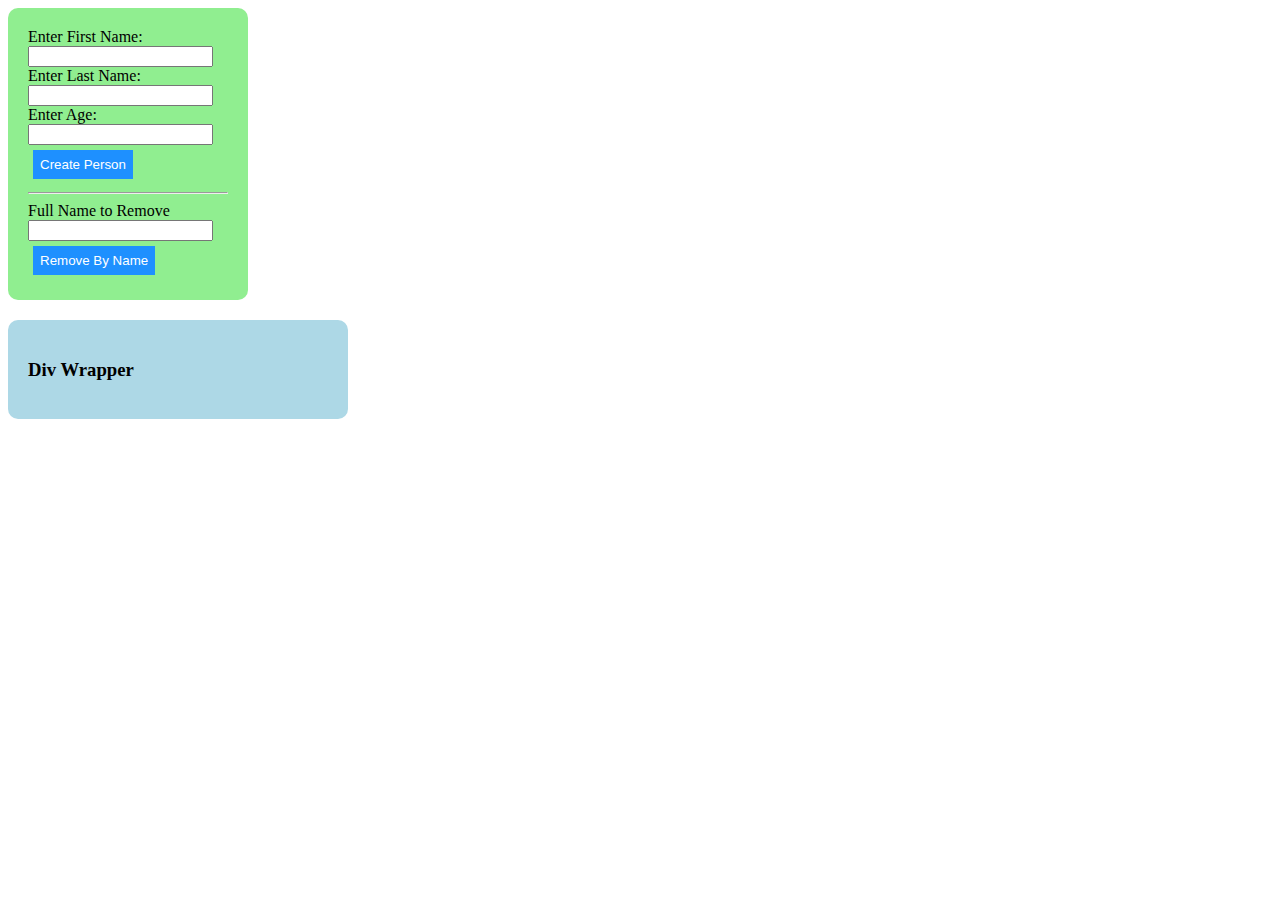
<file: Classical Inheritance/Index.html>
<!DOCTYPE html>
<html>
<head lang="en">
    <meta charset="UTF-8">
    <title></title>
    <link rel="stylesheet" href="ClassicalInheritance.css">
</head>
<body>
<div id="create-p-form">
    <label>Enter First Name:</label>
    <input type="text" id="first-name" >
    <label>Enter Last Name:</label>
    <input type="text" id="second-name" >
    <label>Enter Age:</label>
    <input type="text" id="age" >
    <br>
    <button type="button" id="btn" onclick="addPerson()">Create Person</button>
    <hr>
    <label title="Enter the Full Name of the person you want to remove separate by space">Full Name to Remove</label>
    <input type="text" id="remove-person">
    <button type="button" id="btnRemove" onclick="removePerson()">Remove By Name</button>
</div>
<div id="wrapper">
    <h3>Div Wrapper</h3>
</div>

<script src="ClassicalInheritance.js"></script>
<script src="displayPerson.js"></script>
</body>
</html>
</file>
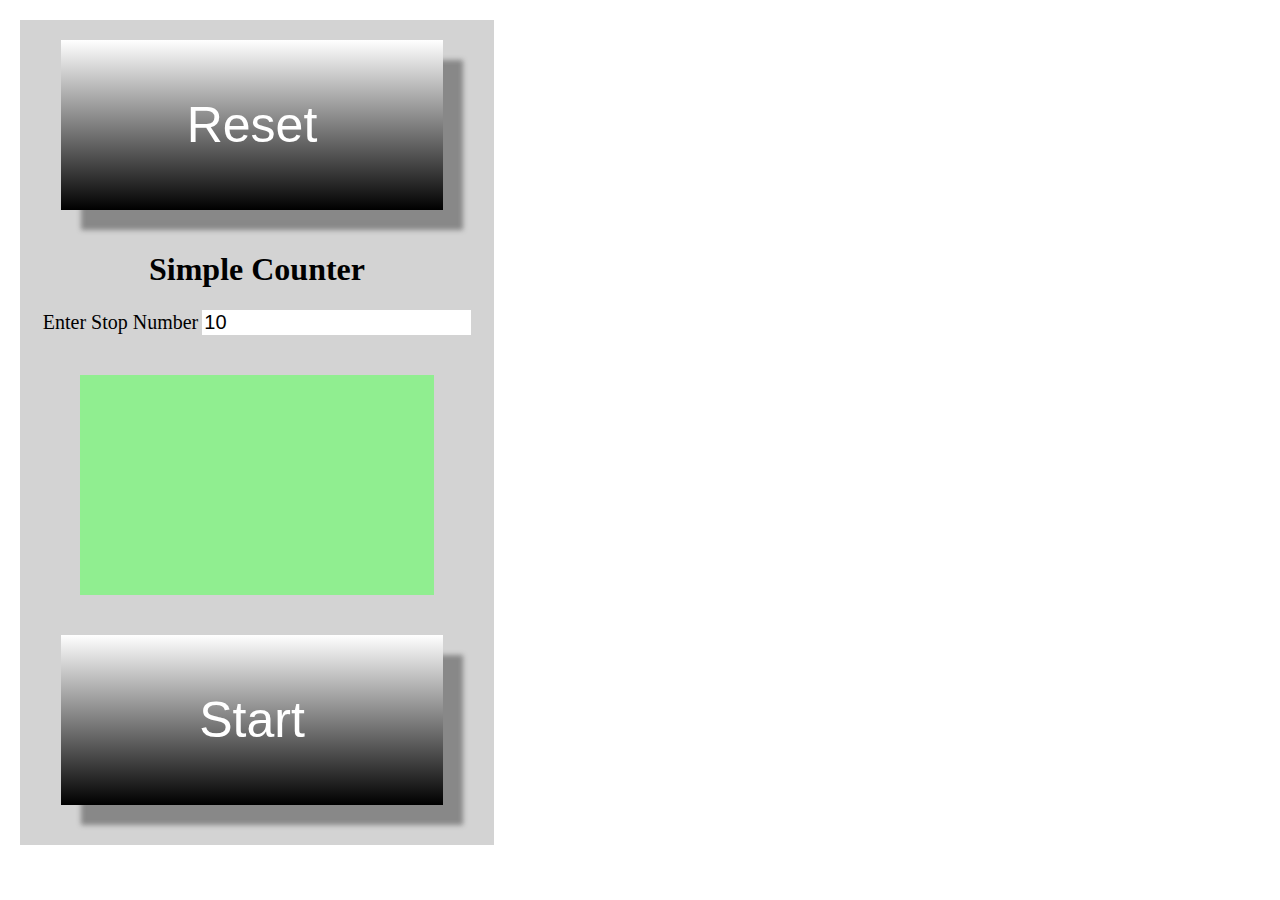
<file: JavaScript DOM And Events/SimpleCounter/Index.html>
<!DOCTYPE html>
<html>
<head lang="en">
    <meta charset="UTF-8">
    <title>Simple Counter</title>
    <link rel="stylesheet" href="simple-counter.css">
</head>
<body>

<audio id="audio" src="audio/boom.wav" autostart="false"></audio>

<div class="container">

    <button id="button-top">Reset</button>
    <h1 id="counter">Simple Counter</h1>

    <label>Enter Stop Number</label>
    <input type="number" value="10" id="input-stop" placeholder="Enter Stop Number">

    <div id="inner-screen"></div>
    <button id="button">Start</button>

</div>

</body>
    <script type="text/javascript" src="simple-counter.js"></script>
</html>
</file>
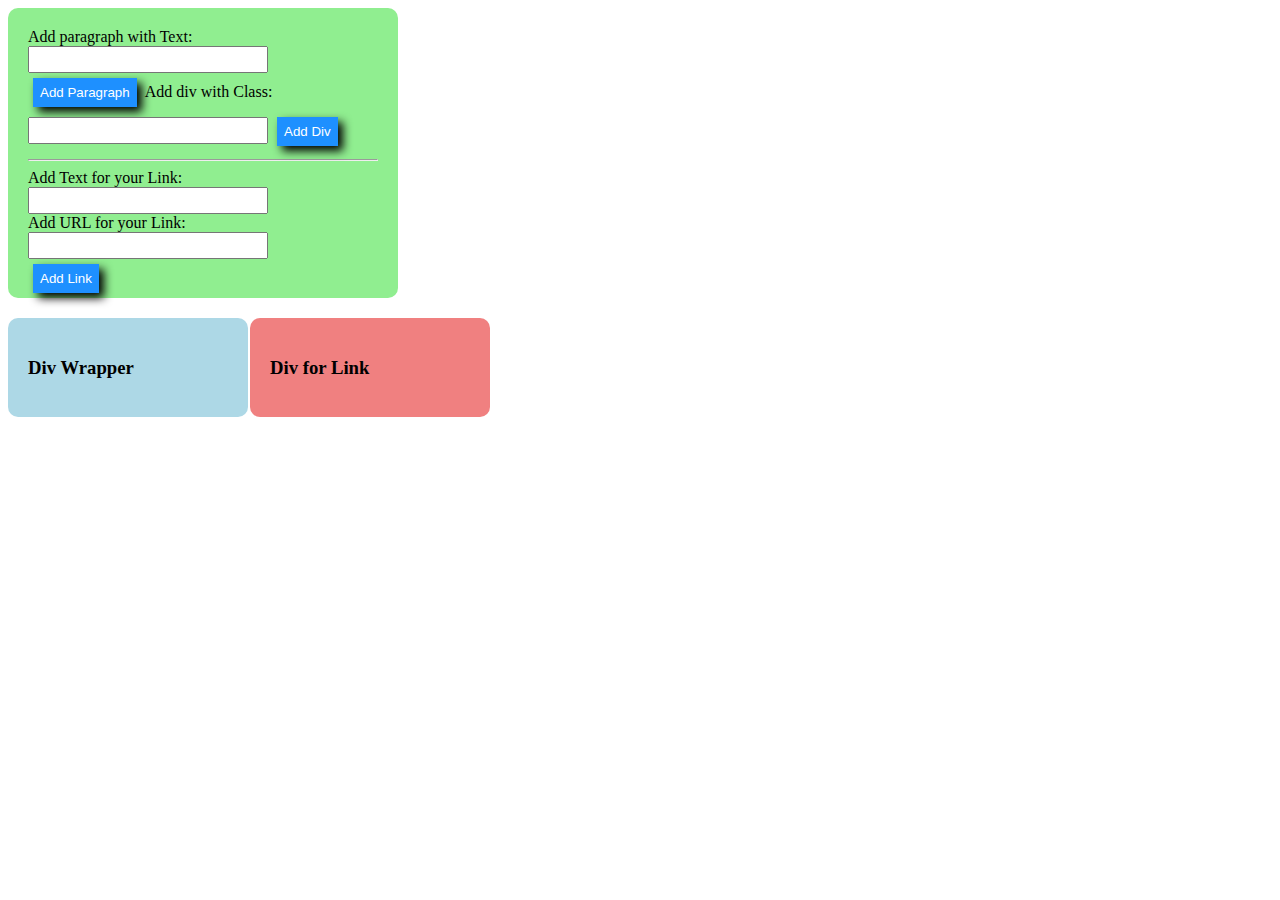
<file: JavaScript DOM And Events/Task-4-HtmlGenerator/Index.html>
<!DOCTYPE html>
<html>
<head lang="en">
    <meta charset="UTF-8">
    <title></title>
    <link rel="stylesheet" type="text/css" href="HTMLGenerator.css">
</head>
<body>
<div id="create-p-form">
    <label>Add paragraph with Text:</label>
    <input type="text" id="create-text" >
    <button type="button" id="btn" onclick="addParagraph()">Add Paragraph</button>
    <label>Add div with Class:</label>
    <input type="text" id="create-div-class" >
    <button type="button" id="btnRemove" onclick="addDiv()">Add Div</button>
    <br>
<hr>
    <label>Add Text for your Link:</label>
    <input type="text" id="anchor-text" >
    <br>
    <label>Add URL for your Link:</label>
    <input type="text" id="anchor-url" >
    <br>
    <button type="button" onclick="addAnchor()">Add Link</button>
</div>

<div id="wrapper">
    <h3>Div Wrapper</h3>
</div>

<div id="book">
<h3>Div for Link</h3>
</div>

<script src="HTMLGenerator.js">
</script>
</body>
</html>
</file>
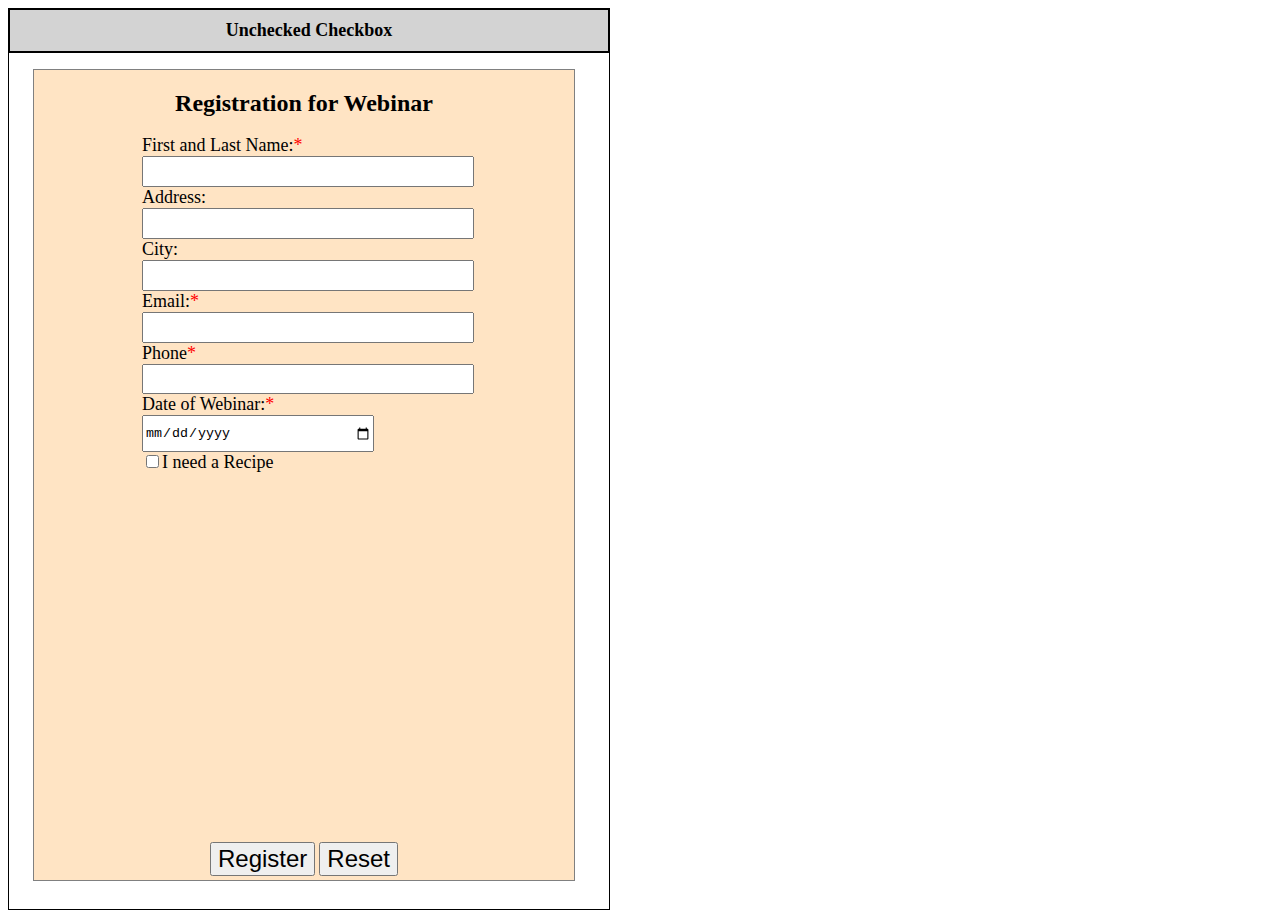
<file: JavaScript DOM And Events/Task1-JSRegistration Form/Index.html>
<!DOCTYPE html>
<html>
<head lang="en">
    <meta charset="UTF-8">
    <title></title>
    <link rel="stylesheet" type="text/css" href="WebinarRegistrationForm.css">
</head>
<body>
<script src="WebinarRegistrationForm.js"></script>
</body>
</html>
</file>
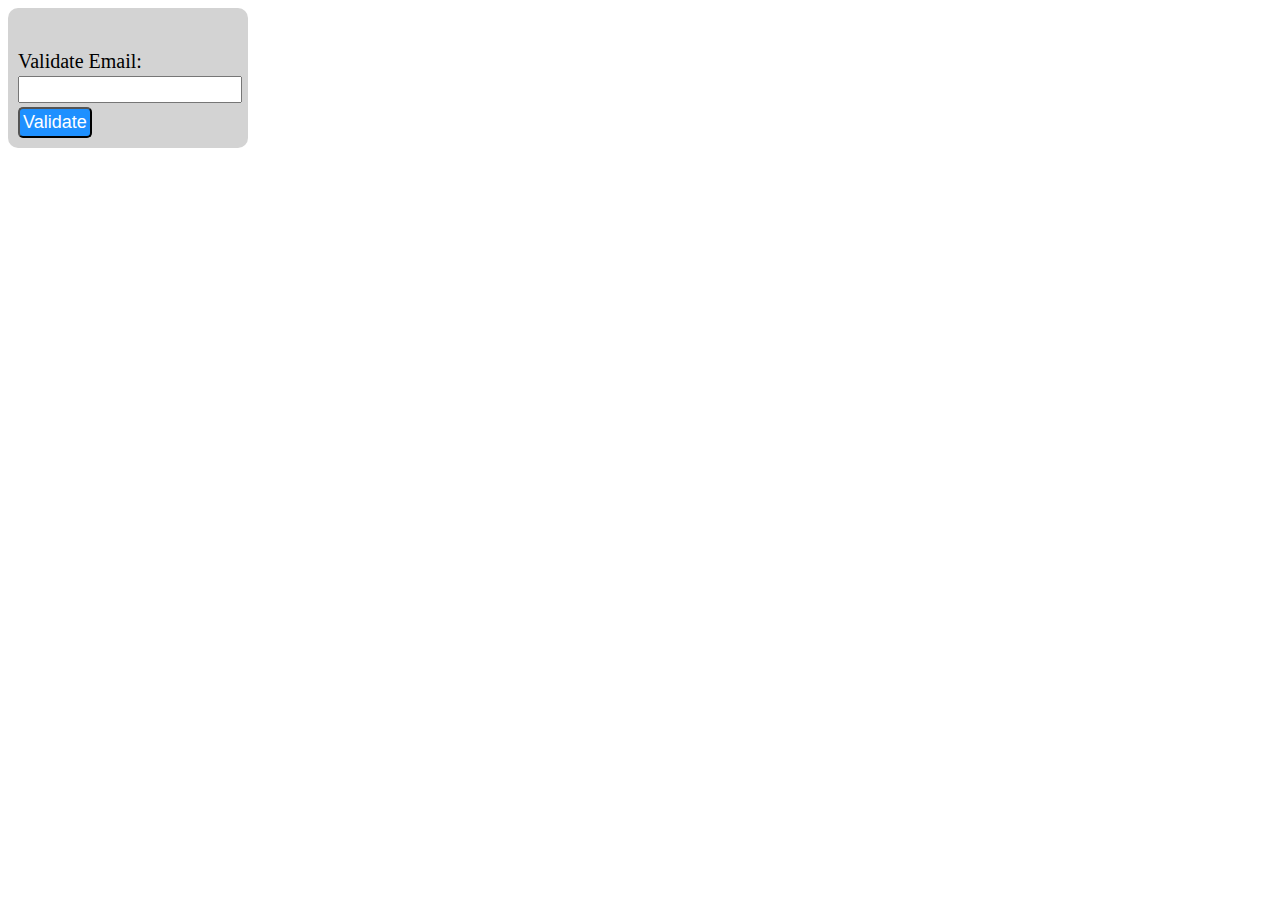
<file: JavaScript DOM And Events/Task2-ValidateEmail/Index.html>
<!DOCTYPE html>
<html>
<head lang="en">
    <meta charset="UTF-8">
    <title></title>
    <link rel="stylesheet" type="text/css" href="ValidateEmail.css">
</head>
<body>
    <div id="container">
        <label> Validate Email:</label>
        <input type="text" id="emailId" name="email">
        <br>
        <button type="button" id="btn" onclick="validate()">Validate</button>
    </div>
</body>
<script src="ValidateEmail.js"></script>
</html>
</file>
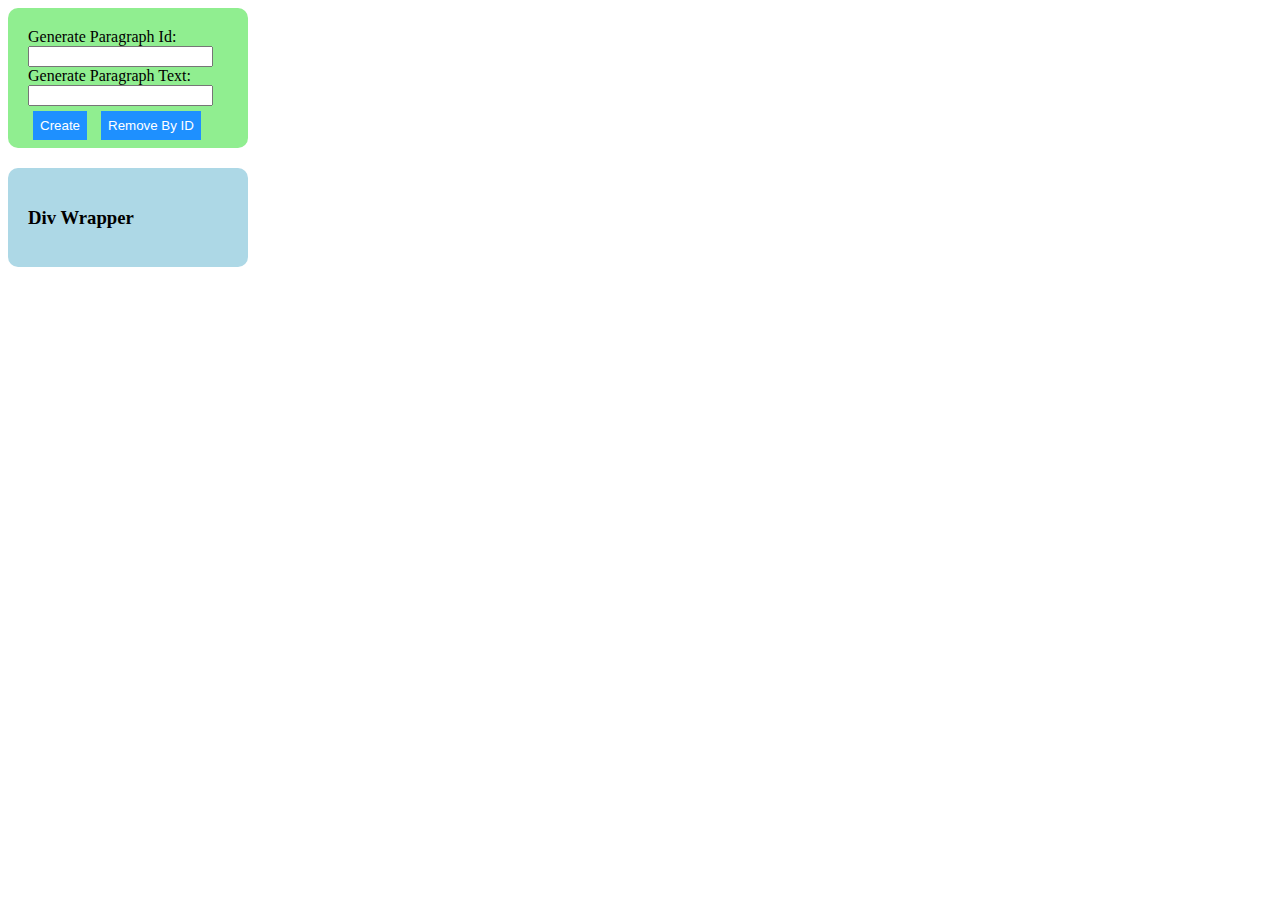
<file: JavaScript DOM And Events/Task3-ParagraphGenerator/Index.html>
<!DOCTYPE html>
<html>
<head lang="en">
    <meta charset="UTF-8">
    <title></title>
    <link rel="stylesheet" type="text/css" href="ParagraphGenerator.css">
</head>
<body>
        <div id="create-p-form">
            <label>Generate Paragraph Id:</label>
            <input type="text" id="create-id" >
            <label>Generate Paragraph Text:</label>
            <input type="text" id="create-text" >
            <br>
            <button type="button" id="btn" onclick="addParagraph()">Create</button>
            <button type="button" id="btnRemove" onclick="removeElement()">Remove By ID</button>
        </div>
        <div id="wrapper">
            <h3>Div Wrapper</h3>
        </div>
        <script src="ParagraphGenerator.js"></script>
</body>
</html>
</file>
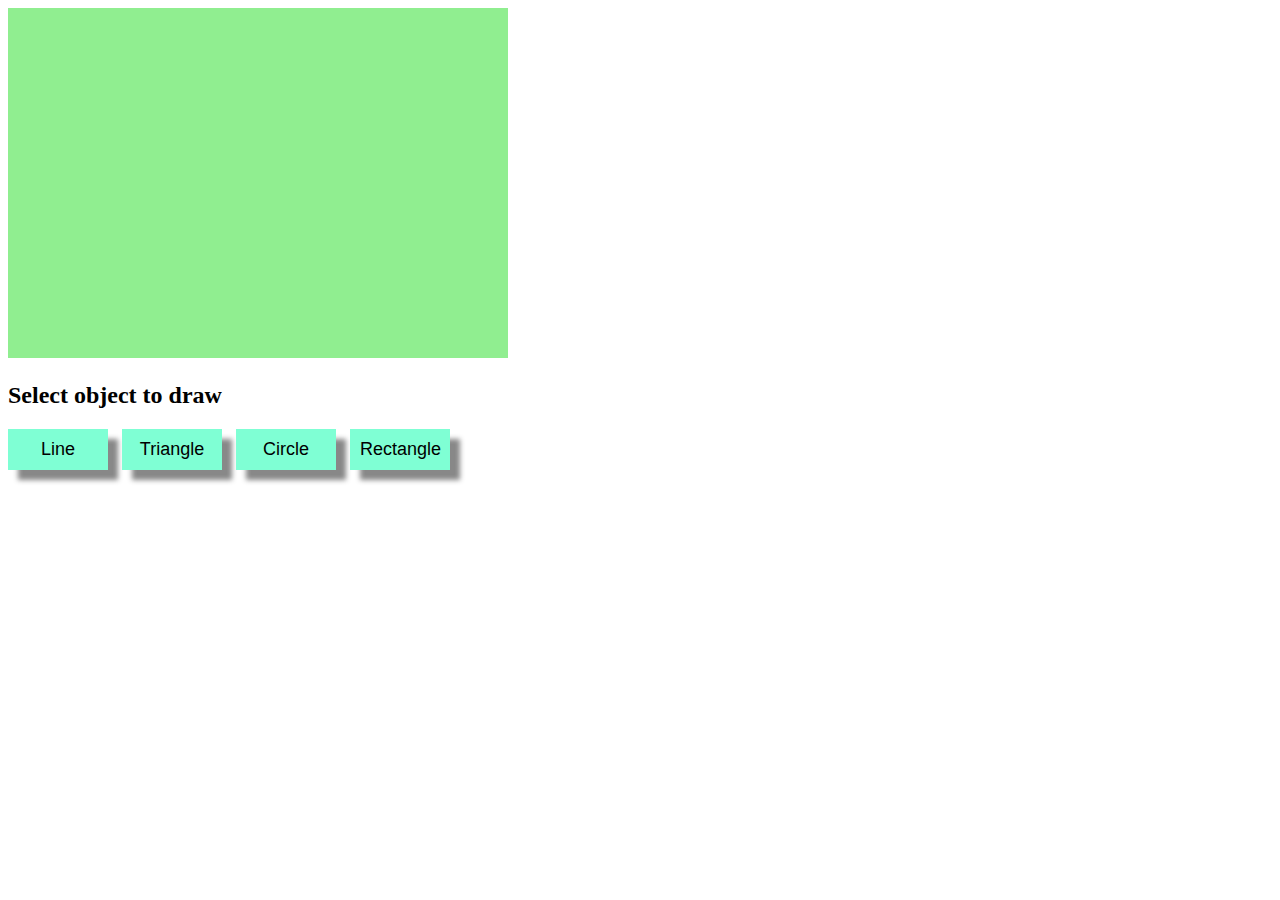
<file: Prototypal Inheritance SoftUni/2DStructure-Canvas/Index.html>
<!DOCTYPE html>
<html>
<head lang="en">
    <meta charset="UTF-8">
    <title></title>
</head>
<link rel="stylesheet" type="text/css" href="2DStruct.css">
<body>

<canvas id="2d-geometry" width="500" height="350"></canvas>
<h2>Select object to draw</h2>

<div id="button-wrapper">
    <button id="line" onclick="drawDivLine()">Line</button>
    <button id="triangle" onclick="drawDivTriangle()">Triangle</button>
    <button id="circle" onclick="drawDivCircle()">Circle</button>
    <button id="rectangle" onclick="drawDivRectangle()">Rectangle</button>
</div>


<div id="line-div" class="new-div" style="display: none">
    <h2>Create Line</h2>
    <label>Point A</label>
    <input placeholder="width" type="number" value="20" id="line-Ax">
    <input placeholder="height" type="number" value="20" id="line-Ay">
    <br>
    <label>Point B</label>
    <input placeholder="width" type="number" value="400" id="line-Bx">
    <input placeholder="height" type="number" value="40" id="line-By">
    <br>
    <label>Enter color</label>
    <input type="text" placeholder="Color" value="red" id="line-color">
    <br>
    <button id="line-submit" onclick="drawLine()">Draw</button>

</div>

<div id="triangle-div" class="new-div" style="display: none">
    <h2>Create Triangle</h2>
    <label>Point A</label>
    <input placeholder="width" value="30" type="number" id="tri-Ax">
    <input placeholder="height" value="60" type="number" id="tri-Ay">
    <br>
    <label>Point B</label>
    <input placeholder="width" type="number" value="180" id="tri-Bx">
    <input placeholder="height" type="number" value="60" id="tri-By">
    <br>
    <label>Point C</label>
    <input placeholder="width" type="number" value="100" id="tri-Cx">
    <input placeholder="height" type="number" value="200" id="tri-Cy">
    <br>
    <label>Enter color</label>
    <input type="text" placeholder="Color" value="lightblue" id="tri-color">
    <br>
    <button id="tri-submit" onclick="drawTriangle()">Draw</button>

</div>

<div id="circle-div" class="new-div" style="display: none">
    <h2>Create Circle</h2>
    <label>Point A</label>
    <input placeholder="width" type="number" value="300" id="cir-Ox">
    <input placeholder="height" type="number" value="120" id="cir-Oy">
    <br>
    <label>Radius</label>
    <input placeholder="radius" type="number" value="50" id="cir-radius">
    <br>
    <label>Enter color</label>
    <input type="text" placeholder="Color" value="red" id="cir-color">
    <br>
    <button id="circle-submit" onclick="drawCircle()">Draw</button>

</div>

<div id="rectangle-div" class="new-div" style="display: none">
    <h2>Create Rectangle</h2>
    <label>Point A</label>
    <input placeholder="width" type="number" value="80" id="rect-Ax">
    <input placeholder="height" type="number" value="220" id="rect-Ay">
    <br>
    <label>Width</label>
    <input placeholder="width" type="number" value="300" id="rect-width">
    <br>
    <label>Height</label>
    <input placeholder="width" type="number" value="330" id="rect-height">
    <br>
    <label>Enter color</label>
    <input type="text" placeholder="Color" value="blue" id="rect-color">
    <br>
    <button id="rect-submit" onclick="drawRectangle()">Draw</button>

</div>
<div id="div-clear">
</div>
<script src="2DGeometryStructure.js"></script>

<script src="draw-2dStructure.js"></script>

</body>
</html>
</file>
<file: Classical Inheritance/ClassicalInheritance.css>
#wrapper{
    position: absolute;
    width: 300px;
    height: auto;
    border-radius: 10px;
    background-color: lightblue;
    padding: 20px;

}
#create-p-form{
    position: relative;
    top: 0;
    left: 0;
    padding: 20px;
    background-color: lightgreen;
    border-radius: 10px;
    width: 200px;
    height: auto;
    margin-bottom: 20px;
}
.new-div-class{
    background-color: black;
    color: white;
    margin: 10px;
    padding: 10px;
    width: 90%;
}
button{
    padding: 7px;
    margin: 5px;
    background-color: dodgerblue;
    color:white;
    border: none;
}
button:hover{
    font-size: 0.9em;

    box-shadow:5px 5px 10px #000000;
}
</file>
<file: JavaScript DOM And Events/SimpleCounter/simple-counter.css>
body{
    margin: 10px;
    padding: 10px;
}

label, input {
    font-size: 20px;
    border: 0;
}

.container {
    min-width: 350px;
    min-height: 550px;
    padding: 20px;
    text-align: center;
    background-color: lightgray;
    width: 35%;

}

#inner-screen {
    width: auto;
    margin: 40px;
    height: 220px;
    line-height: 220px;
    background-color: lightgreen;
    font-size: 100px;
}

button {
    width: 88%;
    height: 170px;
    margin-bottom: 20px;
    font-size: 50px;
    color: #ffffff;
    background:linear-gradient(white, black);
    padding: 10px;
    margin-right: 10px;
    border: 0;
    box-shadow: 20px 20px 5px #888888;
    outline: none;

}

button:active {
    width: 84%;
    box-shadow: 10px 10px 5px #888888;
    font-size: 40px;
    color: lightcoral;
}
</file>
<file: JavaScript DOM And Events/Task-4-HtmlGenerator/HTMLGenerator.css>
#wrapper{
    position: absolute;
    width: 200px;
    height: auto;
    border-radius: 10px;
    background-color: lightblue;
    padding: 20px;

}
#book{
    position: absolute;
    left: 250px;
    width: 200px;
    height: auto;
    border-radius: 10px;
    background-color: lightcoral;
    padding: 20px;

}
#create-p-form{
    position: relative;
    top: 0;
    left: 0;
    padding: 20px;
    background-color: lightgreen;
    border-radius: 10px;
    width: 350px;
    height: 250px;
    margin-bottom: 20px;
}
.new-div-class{
    background-color: black;
    color: white;
    padding: 5px;
    width: 90%;
}
button{
    padding: 7px;
    margin: 5px;
    background-color: dodgerblue;
    color:white;
    border: none;
    box-shadow:5px 5px 10px #000000;
}
button:hover{
    font-size: 0.9em;
    box-shadow:5px 5px 10px #000000;
}
#wrapper div{
    background-color: red;
    color: white;
    width: 90%;
    padding: 5px;
}
input{
    font-size: 18px;
}
</file>
<file: JavaScript DOM And Events/Task1-JSRegistration Form/WebinarRegistrationForm.css>
#form1{
    position: relative;
    max-width: 600px;
    height: 900px;
    min-width: 300px;
    border: 1px solid black
}
#form2{
    position: relative;
    top: -902px;
    left: 600px;
}
.block{
    text-align: center;
    border: 1px solid black;
    border-bottom: 2px solid black;
    padding: 10px;
    background-color: lightgray;
    font-weight: 900;
    font-size: 18px;
}
.form-body{
    position: absolute;
    top: 4%;
    left: 0;
    border: 1px solid gray;
    width: 90%;
    height: 90%;
    margin: 4%;
    background-color: bisque;
}
.form-body h2{
    text-align: center;
}
label{
    font-size: 18px;
    font-weight: 500;

}
input[type=text]{
    width: 100%;
    height: 7%;
}
input[type=date]{
    width: 70%;
    height:9%;
}
.form-inner-body{
    position: absolute;
    top: 8%;
    left: 20%;
    width: 60%;
    height: 44%;
}
#second-form-inner-body{
    position: absolute;
    top: 95%;
    left: 0;
    width: 100%;
    height: 100%;
    display: none ;
}
.form-footer{
    position: absolute;
    bottom: 0;
    width: 100%;
    height: 5%;
    text-align: center;
}
button{
    font-size: 24px;
    margin: 2px;
}
.asterix{
    color: red;
}
</file>
<file: JavaScript DOM And Events/Task2-ValidateEmail/ValidateEmail.css>
#container{
    position: relative;
    width: 200px;
    height: 100px;
    padding: 20px;
    background-color: lightgray;
    border-radius: 10px;
}
#container input{
    position: absolute;
    left: 0;
    width: 90%;
    font-size: 18px;
    bottom: 35px;
    margin: 10px;
}
#container button{
    position: absolute;
    left: 0;
    bottom: 0;
    font-size: 18px;
    margin: 10px;
    padding: 3px;
    border-radius: 5px;
    background-color: dodgerblue;
    color: white;
}
#container button:hover{
    font-size: 1.3em;
}
#container label{
    position: absolute;
    left: 0;
    bottom: 65px;
    margin: 10px;
    font-size: 20px;
}
</file>
<file: JavaScript DOM And Events/Task3-ParagraphGenerator/ParagraphGenerator.css>
#wrapper{
    position: absolute;
    width: 200px;
    height: auto;
    border-radius: 10px;
    background-color: lightblue;
    padding: 20px;

}
#create-p-form{
    position: relative;
    top: 0;
    left: 0;
    padding: 20px;
    background-color: lightgreen;
    border-radius: 10px;
    width: 200px;
    height: 100px;
    margin-bottom: 20px;
}
.new-div-class{
    background-color: black;
    color: white;
    padding: 5px;
    width: 90%;
}
button{
    padding: 7px;
    margin: 5px;
    background-color: dodgerblue;
    color:white;
    border: none;
}
button:hover{
    font-size: 0.9em;

    box-shadow:5px 5px 10px #000000;
}
</file>
<file: Prototypal Inheritance SoftUni/2DStructure-Canvas/2DStruct.css>
canvas {
    background-color: lightgreen;
}

button {
    width: 100px;
    font-size: 18px;
    background-color: aquamarine;
    padding: 10px;
    margin-right: 10px;
    border: 0;
    box-shadow: 10px 10px 5px #888888;;

}

button:hover {
    font-size: 14px;
    color: lightcoral;
}

.new-div {
    float: left;
    display: inline;
    margin-top: 30px;
    margin-right: 10px;
    width: 220px;
    height: 260px;
    background-color: lightcoral;
    padding: 20px;
    border-radius: 10px;
}

.new-div button {
    margin-top: 10px;
    width: 70px;
    background-color: lightgray;
    border-radius: 5px;
}

input {
    width: 60px;
    margin: 7px;;
}

.div-clear{
   clear: left;
}
</file>
